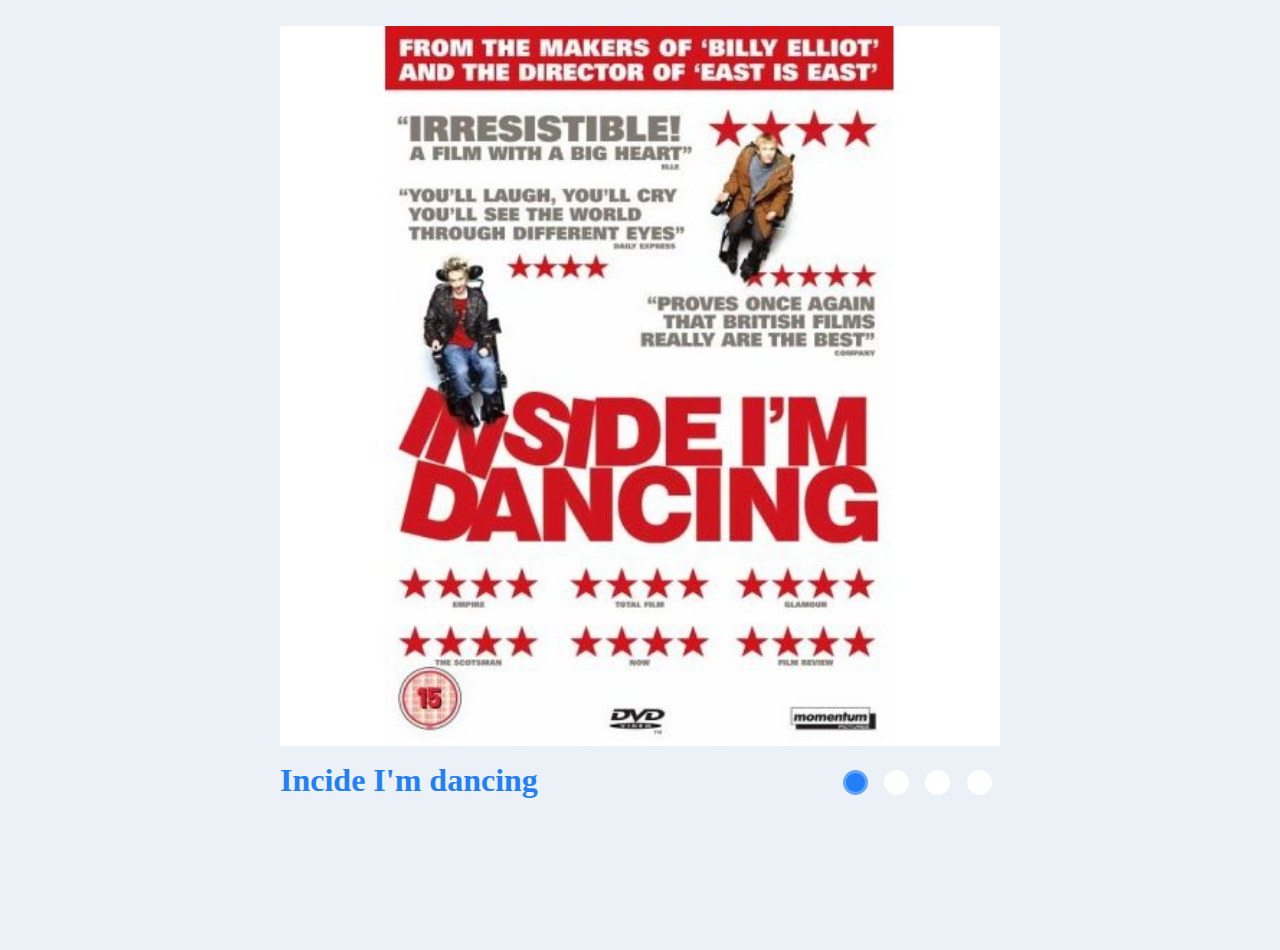
<file: index.html>
<!DOCTYPE html>
<html lang="en">
<head>
  <meta charset="UTF-8">
  <meta http-equiv="X-UA-Compatible" content="IE=edge">
  <meta name="viewport" content="width=device-width, initial-scale=1.0">
  <title>cssMemSlider</title>
  <link rel="icon" type="image/x-icon" href=".\img\favicon.ico">
  <link rel="stylesheet" href="style.css">
</head>
<body>
  
  <div class="wrapper">
    
    <input type="radio" name="btn" id="r1" checked>
    <input type="radio" name="btn" id="r2">
    <input type="radio" name="btn" id="r3">
    <input type="radio" name="btn" id="r4">

    <div class="down-wrapper">
      <div class="name-wrapper">
        <p class="name n1" id="n1">Incide I'm dancing</p>
        <p class="name n2" id="n2">Men of honor</p>
        <p class="name n3" id="n3">Moneyball</p>
        <p class="name n4" id="n4">The blind side</p>
      </div>
  
      <div class="navigation">
        <div class="labels">
          <label for="r1" class="lblclass"><span class="lb lb1"></span></label>
          <label for="r2" class="lblclass"><span class="lb lb2"></span></label>
          <label for="r3" class="lblclass"><span class="lb lb3"></span></label>
          <label for="r4" class="lblclass"><span class="lb lb4"></span></label>      
        </div>
      </div>
  
    </div>

    <div class="sl slider">
      <img src="img\incide_im_dancing.jpg" alt="incide_im_dancing" class="img img1" id="img1">
      <img src="img\men_of_honor.jpg" alt="men_of_honor" class="img img2" id="img2">
      <img src="img\moneyball.jpg" alt="moneyball" class="img img3" id="img3">
      <img src="img\the_blind_side.jpg" alt="the_blind_side" class="img img4" id="img4">
    </div>

  </div>
</body>
</html>
</file>
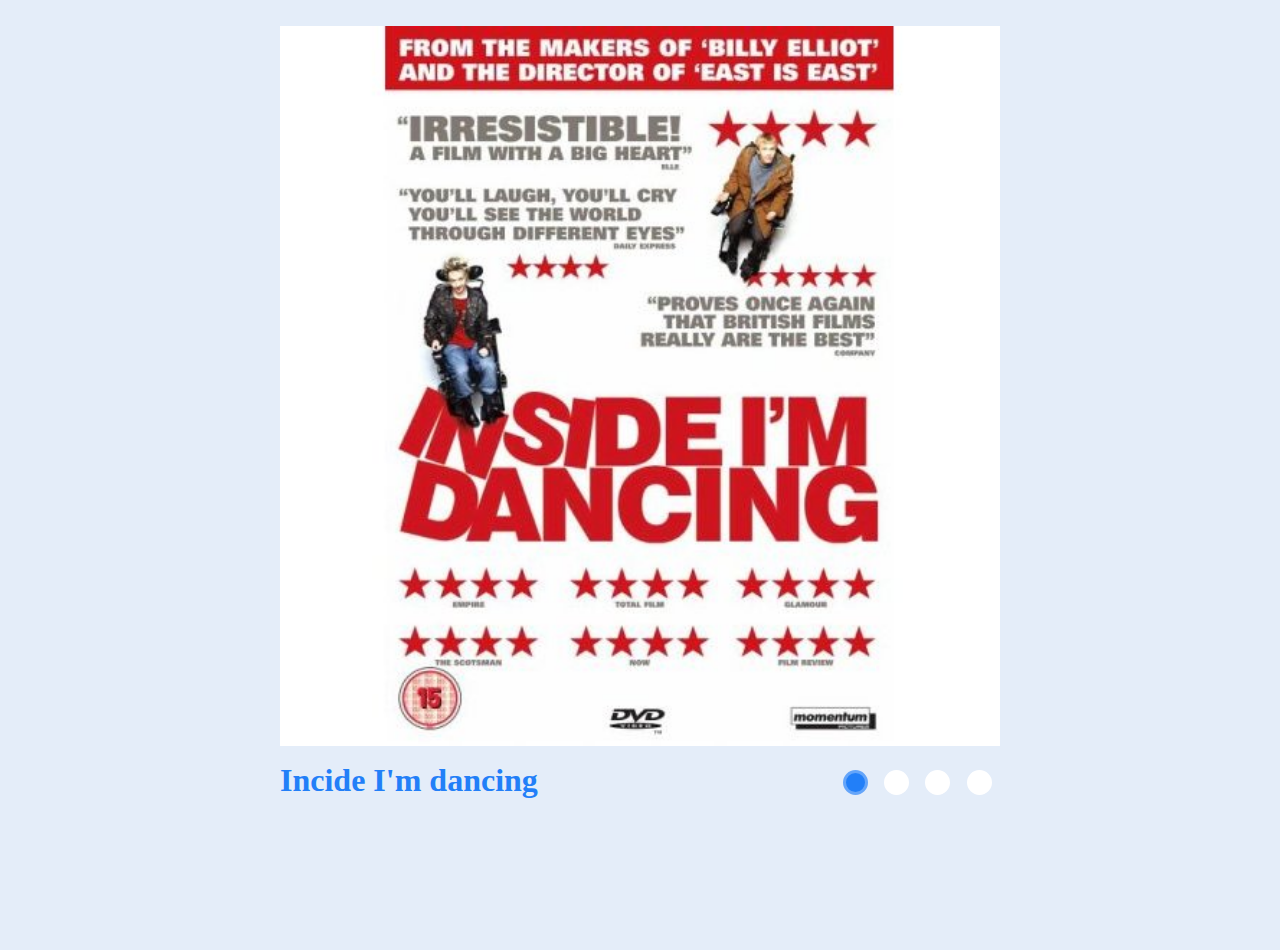
<file: Desktop/CSS Mem Slider/index.html>
<!DOCTYPE html>
<html lang="en">
<head>
  <meta charset="UTF-8">
  <meta http-equiv="X-UA-Compatible" content="IE=edge">
  <meta name="viewport" content="width=device-width, initial-scale=1.0">
  <title>CSS MEM SLIDER</title>
  <link rel="stylesheet" href="style.css">
</head>
<body>
  
  <div class="wrapper">
    
    <input type="radio" name="btn" id="r1" checked>
    <input type="radio" name="btn" id="r2">
    <input type="radio" name="btn" id="r3">
    <input type="radio" name="btn" id="r4">

    <div class="down-wrapper">
      <div class="name-wrapper">
        <p class="name n1" id="n1">Incide I'm dancing</p>
        <p class="name n2" id="n2">Men of honor</p>
        <p class="name n3" id="n3">Moneyball</p>
        <p class="name n4" id="n4">The blind side</p>
      </div>
  
      <div class="navigation">
        <div class="labels">
          <label for="r1" class="lblclass"><span class="lb lb1"></span></label>
          <label for="r2" class="lblclass"><span class="lb lb2"></span></label>
          <label for="r3" class="lblclass"><span class="lb lb3"></span></label>
          <label for="r4" class="lblclass"><span class="lb lb4"></span></label>      
        </div>
      </div>
  
    </div>

    <div class="slider">
      <img src="img\incide_im_dancing.jpg" alt="incide_im_dancing" class="img img1" id="img1">
      <img src="img\men_of_honor.jpg" alt="men_of_honor" class="img img2" id="img2">
      <img src="img\moneyball.jpg" alt="moneyball" class="img img3" id="img3">
      <img src="img\the_blind_side.jpg" alt="the_blind_side" class="img img4" id="img4">
    </div>

  </div>
</body>
</html>
</file>
<file: style.css>
* {
	margin: 0;
	padding: 0;
}

body {
	background-color: #ecf1f7;
	padding: 2%;
}

.wrapper {
	max-width: 45em;
	margin: 0 auto;
	display: flex;
	flex-direction: column-reverse;
}

.slider {
	height: 80vh;
	display: flex;
	justify-content: center;
}

.img {
	width: 0;
	object-fit: fill;
	transition: all 0.5s ease;
}

.name-wrapper {
    padding: 1rem 0 0 0;
    width: 50%;
	display: flex;
}

.name {
	width: 0;
	font-size: 2rem;
    color: #227ff8;
    font-weight: 700;
	visibility: hidden;
	transition: all 0.3s ease;
}

.down-wrapper {
	display: flex;
	justify-content: space-between;
}

.labels {
	width: 100%;
	display: flex;
	justify-content: center;
}

.lblclass {
    color: #227ff8;
    border: 0.5rem solid rgba(0, 255, 0, 0);
	display: block;
	width: 20%;
	height: 100%;
	cursor: pointer;
	display: flex;
	justify-content: center;
	align-items: center;
}

.navigation {
	width: 23%;
	display: flex;
	justify-content: space-between;
    align-items: flex-start;
    padding: 1rem 0 0 0;
}

.lb {
	content: "";
	display: block;
	height: 40%;
	width: 1.2em;
	height: 1.2em;
	border-radius: 50%;
	background-color: #ffffff;
	border: 0.2em solid #ffffff;
}

.lblclass:hover .lb {
	background-color: #aac9f9;
	border-color: #aac9f9;
}

#r1:checked ~ .slider .img1 {
	width: 100%;
}

#r2:checked ~ .slider .img2 {
	width: 100%;
}

#r3:checked ~ .slider .img3 {
	width: 100%;
}

#r4:checked ~ .slider .img4 {
	width: 100%;
}


#r1:checked ~ .down-wrapper .name-wrapper .n1 {
	width: 100%;
	visibility: visible;
}

#r2:checked ~ .down-wrapper .name-wrapper .n2 {
	width: 100%;
	visibility: visible;
}

#r3:checked ~ .down-wrapper .name-wrapper .n3 {
	width: 100%;
	visibility: visible;
}

#r4:checked ~ .down-wrapper .name-wrapper .n4 {
	width: 100%;
	visibility: visible;
}

input[type="radio"] {
	visibility: hidden;
}

#r1:checked ~ .down-wrapper .navigation .labels .lblclass .lb1 {
	background-color: #227ff8;
    border-color: #65a5f9;

}

#r2:checked ~ .down-wrapper .navigation .labels .lblclass .lb2 {
    background-color: #227ff8;
    border-color: #65a5f9;
}

#r3:checked ~ .down-wrapper .navigation .labels .lblclass .lb3 {
    background-color: #227ff8;
    border-color: #65a5f9;
}

#r4:checked ~ .down-wrapper .navigation .labels .lblclass .lb4 {
    background-color: #227ff8;
    border-color: #65a5f9;
}

@media (max-width: 600px) {
	.name {
		text-align: center;
	}
	.wrapper {
		padding: 5%;
	}
	.slider {
		max-height: 20em;
	}
	.down-wrapper {
		flex-direction: column-reverse;
		align-items: center;
	}
	.navigation {
		height: 2em;
		width: 60%;
	}
	.lb {
		width: 1.2em;
		height: 1.2em;
		border-radius: 50%;
	}
	.name-wrapper {
		width: 100%;
	}
}
</file>
<file: Desktop/CSS Mem Slider/style.css>
* {
	margin: 0;
	padding: 0;
}

body {
	background-color: #e4edf9;
	padding: 2%;
}

.wrapper {
	max-width: 45em;
	margin: 0 auto;
	display: flex;
	flex-direction: column-reverse;
}

.slider {
	height: 80vh;
	display: flex;
	justify-content: center;
}

.img {
	width: 0;
	object-fit: fill;
	transition: all 0.5s ease;
}

.name-wrapper {
    padding: 1rem 0 0 0;
    width: 50%;
	display: flex;
}

.name {
	width: 0;
	font-size: 2rem;
    color: #227ff8;
    font-weight: 700;
	visibility: hidden;
	transition: all 0.3s ease;
}

.down-wrapper {
	display: flex;
	justify-content: space-between;
}

.labels {
	width: 100%;
	display: flex;
	justify-content: center;
}

.lblclass {
    color: #227ff8;
    border: 0.5rem solid rgba(0, 255, 0, 0);
	display: block;
	width: 20%;
	height: 100%;
	cursor: pointer;
	display: flex;
	justify-content: center;
	align-items: center;
}

.navigation {
	width: 23%;
	display: flex;
	justify-content: space-between;
    align-items: flex-start;
    padding: 1rem 0 0 0;
}

.lb {
	content: "";
	display: block;
	height: 40%;
	width: 1.2em;
	height: 1.2em;
	border-radius: 50%;
	background-color: #ffffff;
	border: 0.2em solid #ffffff;
}

.lblclass:hover .lb {
	background-color: #aac9f9;
	border-color: #aac9f9;
}

#r1:checked ~ .slider .img1 {
	width: 100%;
}

#r2:checked ~ .slider .img2 {
	width: 100%;
}

#r3:checked ~ .slider .img3 {
	width: 100%;
}

#r4:checked ~ .slider .img4 {
	width: 100%;
}


#r1:checked ~ .down-wrapper .name-wrapper .n1 {
	width: 100%;
	visibility: visible;
}

#r2:checked ~ .down-wrapper .name-wrapper .n2 {
	width: 100%;
	visibility: visible;
}

#r3:checked ~ .down-wrapper .name-wrapper .n3 {
	width: 100%;
	visibility: visible;
}

#r4:checked ~ .down-wrapper .name-wrapper .n4 {
	width: 100%;
	visibility: visible;
}

input[type="radio"] {
	visibility: hidden;
}

#r1:checked ~ .down-wrapper .navigation .labels .lblclass .lb1 {
	background-color: #227ff8;
    border-color: #65a5f9;

}

#r2:checked ~ .down-wrapper .navigation .labels .lblclass .lb2 {
    background-color: #227ff8;
    border-color: #65a5f9;
}

#r3:checked ~ .down-wrapper .navigation .labels .lblclass .lb3 {
    background-color: #227ff8;
    border-color: #65a5f9;
}

#r4:checked ~ .down-wrapper .navigation .labels .lblclass .lb4 {
    background-color: #227ff8;
    border-color: #65a5f9;
}

@media (max-width: 600px) {
	.name {
		text-align: center;
	}
	.wrapper {
		padding: 5%;
	}
	.slider {
		max-height: 20em;
	}
	.down-wrapper {
		flex-direction: column-reverse;
		align-items: center;
	}
	.navigation {
		height: 2em;
		width: 60%;
	}
	.lb {
		width: 1.2em;
		height: 1.2em;
		border-radius: 50%;
	}
	.name-wrapper {
		width: 100%;
	}
}
</file>
